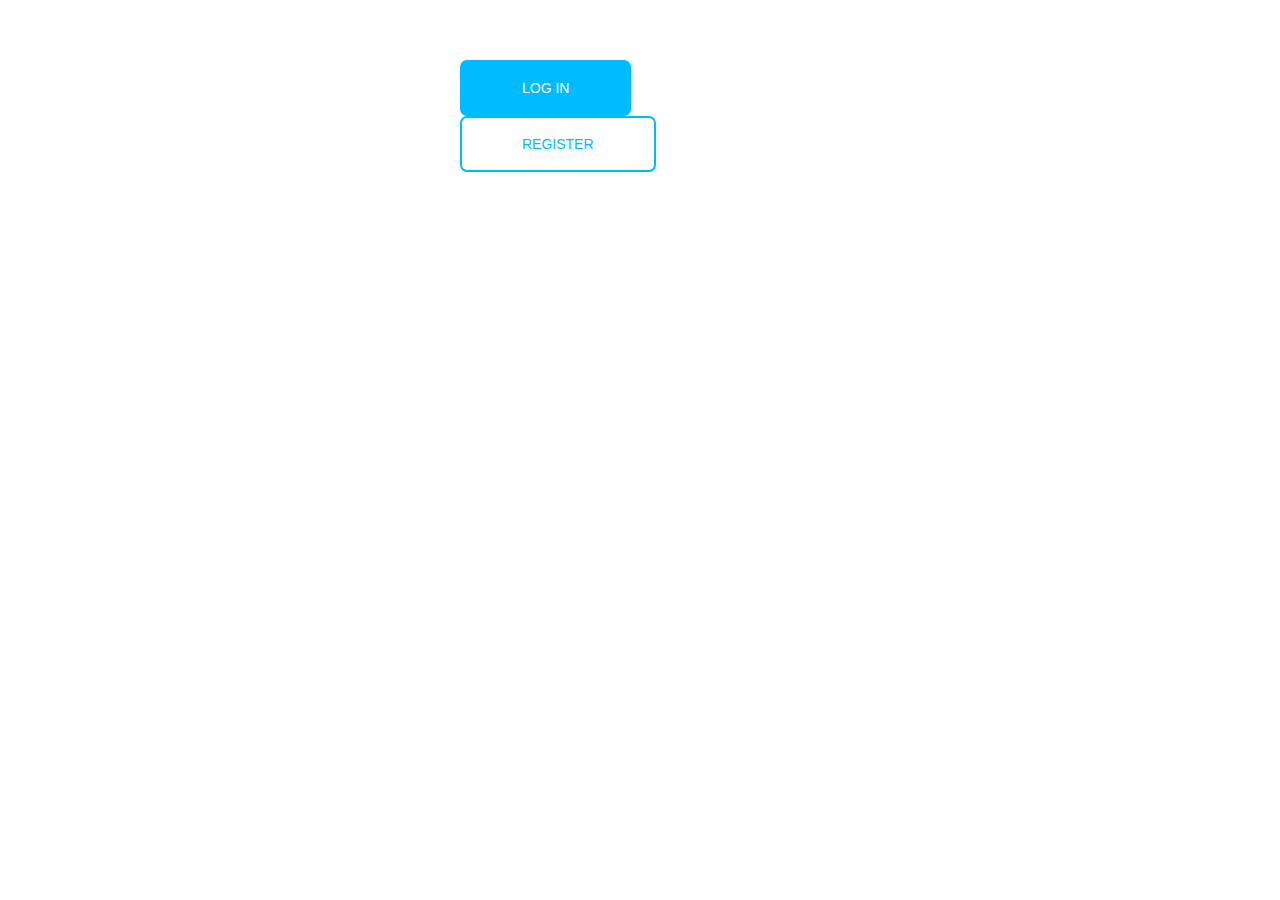
<file: login_register_modal.html>
<!doctype html>
<html lang="en">
<head>
	<meta charset="utf-8" />
	<meta http-equiv="X-UA-Compatible" content="IE=edge,chrome=1" />

	<style>body{padding-top: 60px;}</style>
	
    <link href="bootstrap3/css/bootstrap.css" rel="stylesheet" />
 
	<link href="login-register.css" rel="stylesheet" />
	<link rel="stylesheet" href="http://netdna.bootstrapcdn.com/font-awesome/4.0.3/css/font-awesome.css">
	
	<script src="jquery/jquery-1.10.2.js" type="text/javascript"></script>
	<script src="bootstrap3/js/bootstrap.js" type="text/javascript"></script>
	<script src="login-register.js" type="text/javascript"></script>

</head>
<body>
    <div class="container">
        <div class="row">
            <div class="col-sm-4"></div>
            <div class="col-sm-4">
                 <a class="btn big-login" data-toggle="modal" href="javascript:void(0)" onclick="openLoginModal();">Log in</a>
                 <a class="btn big-register" data-toggle="modal" href="javascript:void(0)" onclick="openRegisterModal();">Register</a></div>
            <div class="col-sm-4"></div>
        </div>
       
         
		
</body>
</html>
</file>
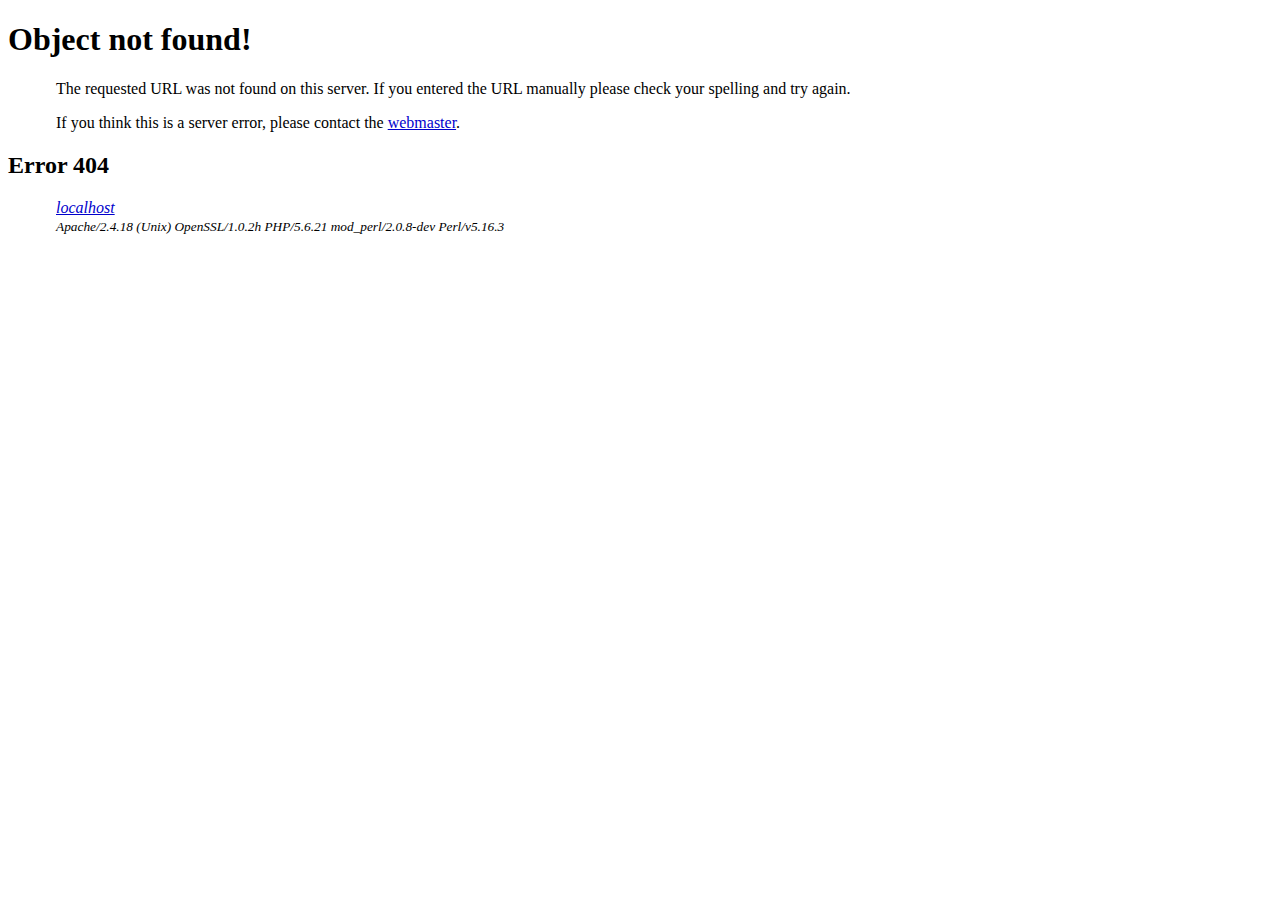
<file: Kanishk | Checkout_files/jquery.html>
<?xml version="1.0" encoding="UTF-8"?>
<!DOCTYPE html PUBLIC "-//W3C//DTD XHTML 1.0 Strict//EN"
  "http://www.w3.org/TR/xhtml1/DTD/xhtml1-strict.dtd">
<html xmlns="http://www.w3.org/1999/xhtml" lang="en" xml:lang="en">
<head>
<title>Object not found!</title>
<link rev="made" href="mailto:you@example.com" />
<style type="text/css"><!--/*--><![CDATA[/*><!--*/ 
    body { color: #000000; background-color: #FFFFFF; }
    a:link { color: #0000CC; }
    p, address {margin-left: 3em;}
    span {font-size: smaller;}
/*]]>*/--></style>
</head>

<body>
<h1>Object not found!</h1>
<p>


    The requested URL was not found on this server.

  

    If you entered the URL manually please check your
    spelling and try again.

  

</p>
<p>
If you think this is a server error, please contact
the <a href="mailto:you@example.com">webmaster</a>.

</p>

<h2>Error 404</h2>
<address>
  <a href="/">localhost</a><br />
  <span>Apache/2.4.18 (Unix) OpenSSL/1.0.2h PHP/5.6.21 mod_perl/2.0.8-dev Perl/v5.16.3</span>
</address>
</body>
</html>
</file>
<file: login-register.css>
/*
 *
 * login-register modal
 * Autor: Creative Tim
 * Web-autor: creative.tim
 * Web script: http://creative-tim.com
 * 
 */
 
/*  Shake animation  */

@charset "UTF-8";

.animated {
  -webkit-animation-duration: 1s;
	   -moz-animation-duration: 1s;
	     -o-animation-duration: 1s;
	        animation-duration: 1s;
	-webkit-animation-fill-mode: both;
	   -moz-animation-fill-mode: both;
	     -o-animation-fill-mode: both;
	        animation-fill-mode: both;
}

.animated.hinges {
	-webkit-animation-duration: 2s;
	   -moz-animation-duration: 2s;
	     -o-animation-duration: 2s;
	        animation-duration: 2s;
}

.animated.slow {
	-webkit-animation-duration: 3s;
	   -moz-animation-duration: 3s;
	     -o-animation-duration: 3s;
	        animation-duration: 3s;
}

.animated.snail {
	-webkit-animation-duration: 4s;
	   -moz-animation-duration: 4s;
	     -o-animation-duration: 4s;
	        animation-duration: 4s;
}

@-webkit-keyframes shake {
	0%, 100% {-webkit-transform: translateX(0);}
	10%, 30%, 50%, 70%, 90% {-webkit-transform: translateX(-10px);}
	20%, 40%, 60%, 80% {-webkit-transform: translateX(10px);}
}

@-moz-keyframes shake {
	0%, 100% {-moz-transform: translateX(0);}
	10%, 30%, 50%, 70%, 90% {-moz-transform: translateX(-10px);}
	20%, 40%, 60%, 80% {-moz-transform: translateX(10px);}
}

@-o-keyframes shake {
	0%, 100% {-o-transform: translateX(0);}
	10%, 30%, 50%, 70%, 90% {-o-transform: translateX(-10px);}
	20%, 40%, 60%, 80% {-o-transform: translateX(10px);}
}

@keyframes shake {
	0%, 100% {transform: translateX(0);}
	10%, 30%, 50%, 70%, 90% {transform: translateX(-10px);}
	20%, 40%, 60%, 80% {transform: translateX(10px);}
}

.shake {
	-webkit-animation-name: shake;
	-moz-animation-name: shake;
	-o-animation-name: shake;
	animation-name: shake;
}

.login .modal-dialog{
    width: 350px;
}
.login .modal-footer{
    border-top: 0;
    margin-top: 0px;
    padding: 10px 20px 20px;
}
.login .modal-header {
    border: 0 none;
    padding: 15px 15px 15px;
/*     padding: 11px 15px; */
}
.login .modal-body{
/*     background-color: #eeeeee; */
}
.login .division {
    float: none;
    margin: 0 auto 18px;
    overflow: hidden;
    position: relative;
    text-align: center;
    width: 100%;
}
.login .division .line {
    border-top: 1px solid #DFDFDF;
    position: absolute;
    top: 10px;
    width: 34%;
}
.login .division .line.l {
    left: 0;
}
.login .division .line.r {
    right: 0;
}
.login .division span {
    color: #424242;
    font-size: 17px;
}
.login .box .social {
    float: none;
    margin: 0 auto 30px;
    text-align: center;
}

.login .social .circle{
    background-color: #EEEEEE;
    color: #FFFFFF;
    border-radius: 100px;
    display: inline-block;
    margin: 0 17px;
    padding: 15px;
}
.login .social .circle .fa{
    font-size: 16px;
}
.login .social .facebook{
    background-color: #455CA8;
    color: #FFFFFF;
}
.login .social .google{
    background-color: #F74933;
}
.login .social .github{
    background-color: #403A3A;
}
.login .facebook:hover{
    background-color: #6E83CD;
}
.login .google:hover{
    background-color: #FF7566;
}
.login .github:hover{
    background-color: #4D4D4d;;
}
.login .forgot {
    color: #797979;
    margin-left: 0;
    overflow: hidden;
    text-align: center;
    width: 100%;
}
.login .btn-login, .registerBox .btn-register{
    background-color: #00BBFF;
    border-color: #00BBFF;
    border-width: 0;
    color: #FFFFFF;
    display: block;
    margin: 0 auto;
    padding: 15px 50px;
    text-transform: uppercase;
    width: 100%;
}
.login .btn-login:hover, .registerBox .btn-register:hover{
    background-color: #00A4E4;
    color: #FFFFFF;
}
.login .form-control{
    border-radius: 3px;
    background-color: rgba(0, 0, 0, 0.09);
    box-shadow: 0 1px 0px 0px rgba(0, 0, 0, 0.09) inset;
    color: #FFFFFF;
}
.login .form-control:hover{
    background-color: rgba(0,0,0,.16);
}
.login .form-control:focus{
    box-shadow: 0 1px 0 0 rgba(0, 0, 0, 0.04) inset;
    background-color: rgba(0,0,0,0.23);
    color: #FFFFFF;
}
.login .box .form input[type="text"], .login .box .form input[type="password"] {
    border-radius: 3px;
    border: none;
    color: #333333;
    font-size: 16px;
    height: 46px;
    margin-bottom: 5px;
    padding: 13px 12px;
    width: 100%;
}


@media (max-width:400px){
    .login .modal-dialog{
        width: 100%;
    }
}

.big-login, .big-register{
    background-color: #00bbff;
    color: #FFFFFF;
    border-radius: 7px;
    border-width: 2px;
    font-size: 14px;
    font-style: normal;
    font-weight: 200;
    padding: 16px 60px;
    text-transform: uppercase;
    transition: all 0.3s ease 0s;
}
.big-login:hover{
    background-color: #00A4E4;
    color: #FFFFFF;
}
.big-register{
    background-color: rgba(0,0,0,.0);
    color: #00bbff;
    border-color: #00bbff;
}
.big-register:hover{
    border-color: #00A4E4;
    color:  #00A4E4;
}
</file>
